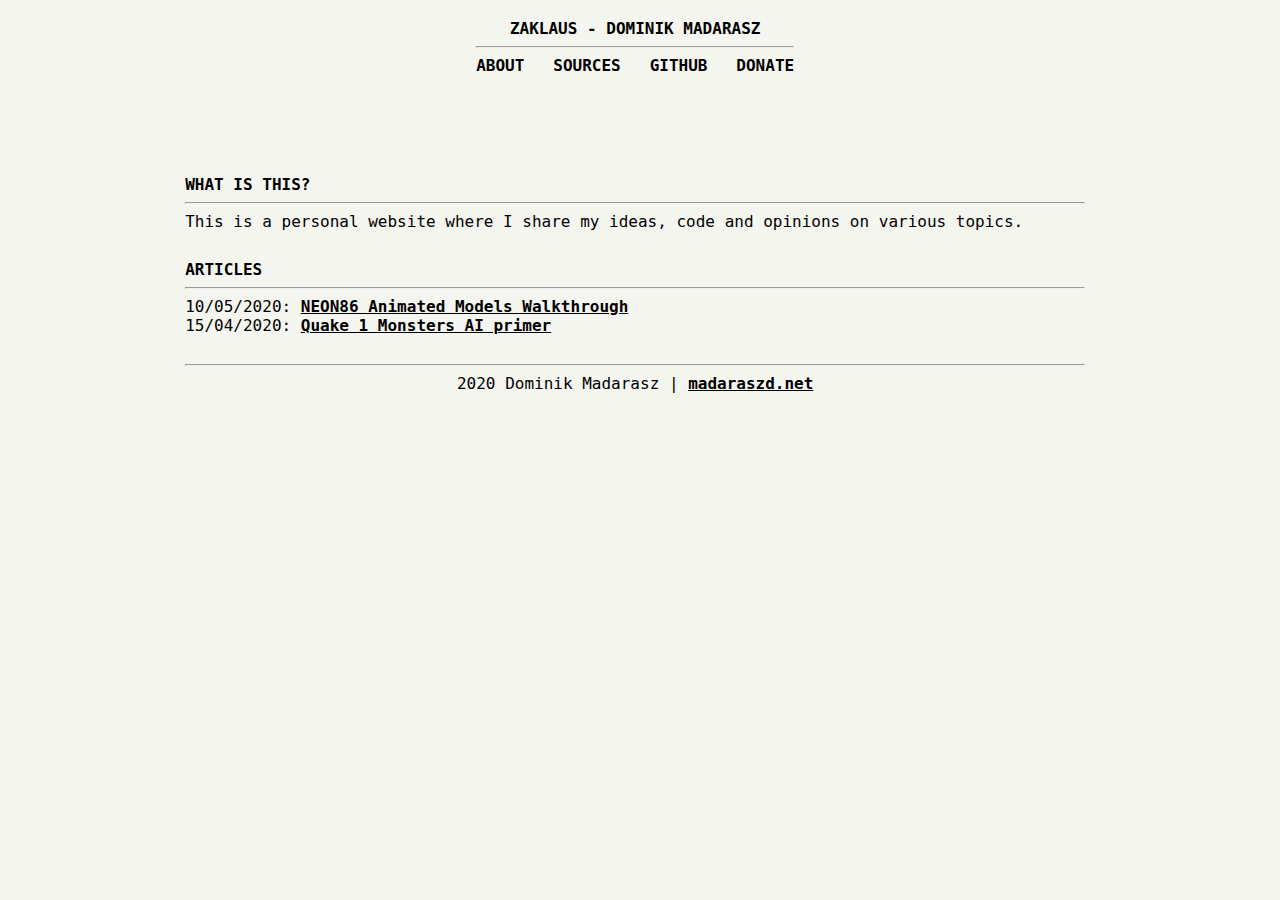
<file: index.html>
<!DOCTYPE html>
<html lang="en">
    <head>
        <meta charset="UTF-8">
        <meta name="viewport" content="width=device-width, initial-scale=1.0">
        <title>ZaKlaus - Dominik Madarasz</title>
        <link rel="stylesheet" href="style.css"/>
    </head>
    <body>
        <br>
        <center>
            <div style="display: inline-block; vertical-align:middle;">
                <a href="/" style="text-decoration: none;">
                    <b>ZAKLAUS - DOMINIK MADARASZ</b><br>
                </a>
                <hr/>
                <div style="text-align: justify;display: inline-block; width: 100%;">
                <a class="title" href="https://madaraszd.net/">ABOUT</a> &nbsp;
                <a class="title" href="https://github.com/zaklaus/papers">SOURCES</a> &nbsp;
                <a class="title" href="https://github.com/zpl-zak">GITHUB</a> &nbsp;
                <a class="title" href="https://paypal.me/zaklaus">DONATE</a>
            </div>
        </div>
        </center>
        <div class="filler"></div>
        <div>
            <b>WHAT IS THIS?</b>
        </div>
        <hr>
        <p>
        This is a personal website where I share my ideas, code and opinions on various topics.</p>
        
        <b>ARTICLES</b>

        <hr>
        <p style="text-align: left;">
            10/05/2020: <a href="neon/anim_models/index.html">NEON86 Animated Models Walkthrough</a> <br>
            15/04/2020: <a href="q1_ai/index.html">Quake 1 Monsters AI primer</a> <br>
        </p>

        <hr>
        
        <center>2020 Dominik Madarasz | <a href="https://madaraszd.net/">madaraszd.net</a></center>
    </body>
</html>
</file>
<file: style.css>
/* CSS adapted from http://fabiensanglard.net/ */
body {
    font-family: Monospace,
                Courier;
    font-size: 16;              
    max-width: 900px;
    padding-left: 2ch;
    padding-right: 3ch;
    margin: 0 auto;
    background: #F5F5F0;
} 

a {
    color: black;
    font-weight: bold;
}

img {
    border: none;
}

p {
    margin-top: 0px;
    margin-bottom: 3ch;
    text-align: justify;
}
sup {
    vertical-align: 0.3em;
    font-size: 0.65em;
}   

pre {
    font-family: Monospace,
                Courier;
    font-size: 16;            
    background-color: white; 
    border: 1px solid Black; 
    padding-left: 2ch;
    padding-top: 1ch;
    padding-bottom: 1ch;
    overflow: scroll;
}

.filler {
    position: relative;
    display: block;
    height: 100px;
}

div {
    text-transform: uppercase;
}

@media (max-width: 500px) {
    *{
        font-size: 12px; 
    }
    pre {
        font-size: 11px;  
    }
}   
.title {
    text-decoration: none;
}

img.pixel, canvas.pixel {
    image-rendering: pixelated;
    image-rendering: -moz-crisp-edges;
    image-rendering: crisp-edges;
}
</file>
